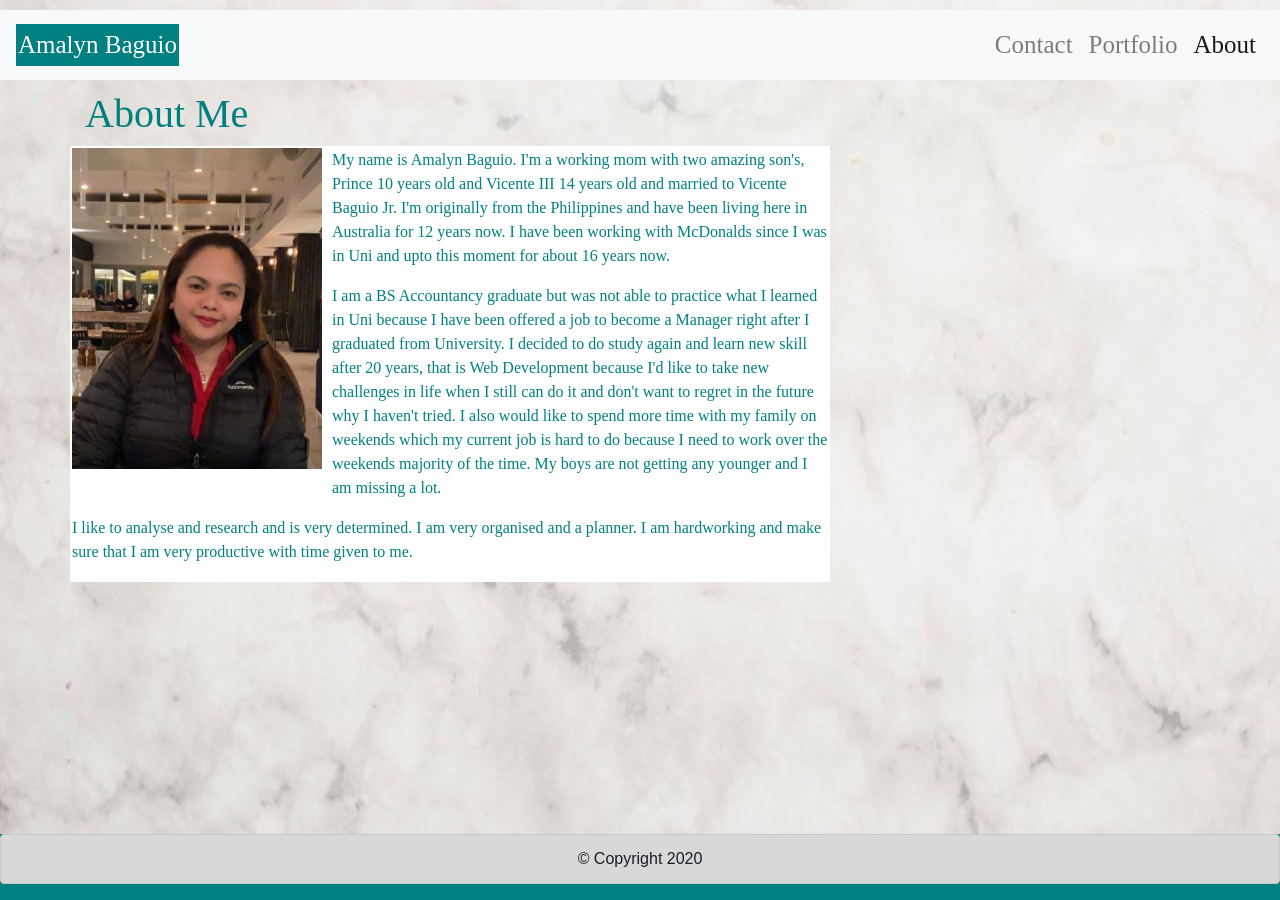
<file: index.html>
<!DOCTYPE html>
<html lang="en-us">

<head>

  <meta charset="UTF-8">
  <meta name="viewport" content="width=device-width, initial-scale=1">

  <title>About Me</title>

  <link rel="stylesheet" type="text/css" href="style.css">
  <link rel="stylesheet" href="https://stackpath.bootstrapcdn.com/bootstrap/4.5.2/css/bootstrap.min.css"
    integrity="sha384-JcKb8q3iqJ61gNV9KGb8thSsNjpSL0n8PARn9HuZOnIxN0hoP+VmmDGMN5t9UJ0Z" crossorigin="anonymous">
  <style>
    .white {
      background-color: white;
      padding: 2px;
    }
  </style>
</head>

<body>
  <nav class="navbar navbar-expand-lg navbar-light bg-light">
    <a class="navbar-brand" href="#" style="background-color:teal; color: white; font-size: 1em; padding: 2px;">Amalyn
      Baguio</a>
    <button class="navbar-toggler" type="button" data-toggle="collapse" data-target="#navbarSupportedContent"
      aria-controls="#navbarSupportedContent" aria-expanded="false" aria-label="Toggle navigation">
      <span class="navbar-toggler-icon"></span>
    </button>

    <div class="collapse navbar-collapse justify-content-end">
      <ul class="navbar-nav">
        <li class="nav-item">
          <a class="nav-link" href="./contact.html">Contact</a>
        </li>
        <li class="nav-item">
          <a class="nav-link" href="./portfolio.html">Portfolio</a>
        </li>
        <li class="nav-item active">
          <a class="nav-link" href="./index.html">About<span class="sr-only">(current)</span></a>
        </li>
      </ul>
    </div>
  </nav>
  <div class="container">
    <div class="row">
      <div class="col-12">
        <h1>About Me</h1>
      </div>
    </div>
    <div class="row">
      <div class="col-12 col-md-8 white"> 
        <img alt="My Photo" src="AmyPic.jpg" width="250" height="250" class="img-fluid"
          style="float:left; margin-right: 10px; margin-bottom: 10px;" />
        <p>
          My name is Amalyn Baguio. I'm a working mom with two amazing son's, Prince 10 years old and
          Vicente III 14 years old and married to Vicente Baguio Jr. I'm originally from the Philippines and have
          been
          living here in Australia for 12 years now. I have been working with McDonalds since I was
          in Uni and upto this moment for about 16 years now.
        </p>
        <p>I am a BS Accountancy graduate but was not able to
          practice
          what I learned in Uni because I have been offered a job to become a Manager right after I graduated from
          University.
          I decided to do study again and learn new skill after 20 years, that is Web Development because I'd like
          to take new
          challenges in life when I still can do it and don't want to regret in the future why I haven't tried. I
          also would like to spend more time with my family on weekends which my current job is hard to do because I
          need to work over the
          weekends majority of the time. My boys are not getting any younger and I am missing a lot.
        </p>
        <p>
          I like to analyse and research and is very determined. I am very organised and a planner. I am hardworking
          and make sure that I am very productive with time given to me.
        </p>
      </div>
    </div>
  </div>
  <div class="footer">
    <div class="alert alert-dark" role="alert">
      &copy; Copyright 2020
    </div>
  </div>
</body>

</html>
</file>
<file: style.css>
* {
    box-sizing: border-box;
  }
  
html {
    height: 100%;
}
body {
    background-image: url(BackgroundMarble.jpg);
    background-size: cover;
    padding-top: 10px;
    align-content: left;

    min-height: 100%;

    display: flex;
    flex-direction: column;
}

.btn-primary {
    background-color: teal;
    border-color: teal;
    color: #fff;
}

.navbar {
    font-size: 25px;
    font-family: 'Times New Roman', Times, serif;
}

.container {
    margin-top: 10px;
    color:teal;
    font-family: Georgia, 'Times New Roman', Times, serif;
    font-size: 16px;
    align-content: center;
}

.footer {
    clear: both;
    font-family: 'Trebuchet MS', 'Lucida Sans Unicode', 'Lucida Grande', 'Lucida Sans', Arial, sans-serif;
    text-align: center;
    margin-top: auto;
    background-color: teal;
}

/* // Extra small devices (portrait phones, less than 576px) */
/* // No media query for `xs` since this is the default in Bootstrap */

/* // Small devices (landscape phones, 576px and up) */
@media (min-width: 400px) { ... }

/* // Medium devices (tablets, 768px and up) */
@media (min-width: 768px) { ... }

/* // Large devices (desktops, 992px and up) */
@media (min-width: 992px) { ... }
</file>
